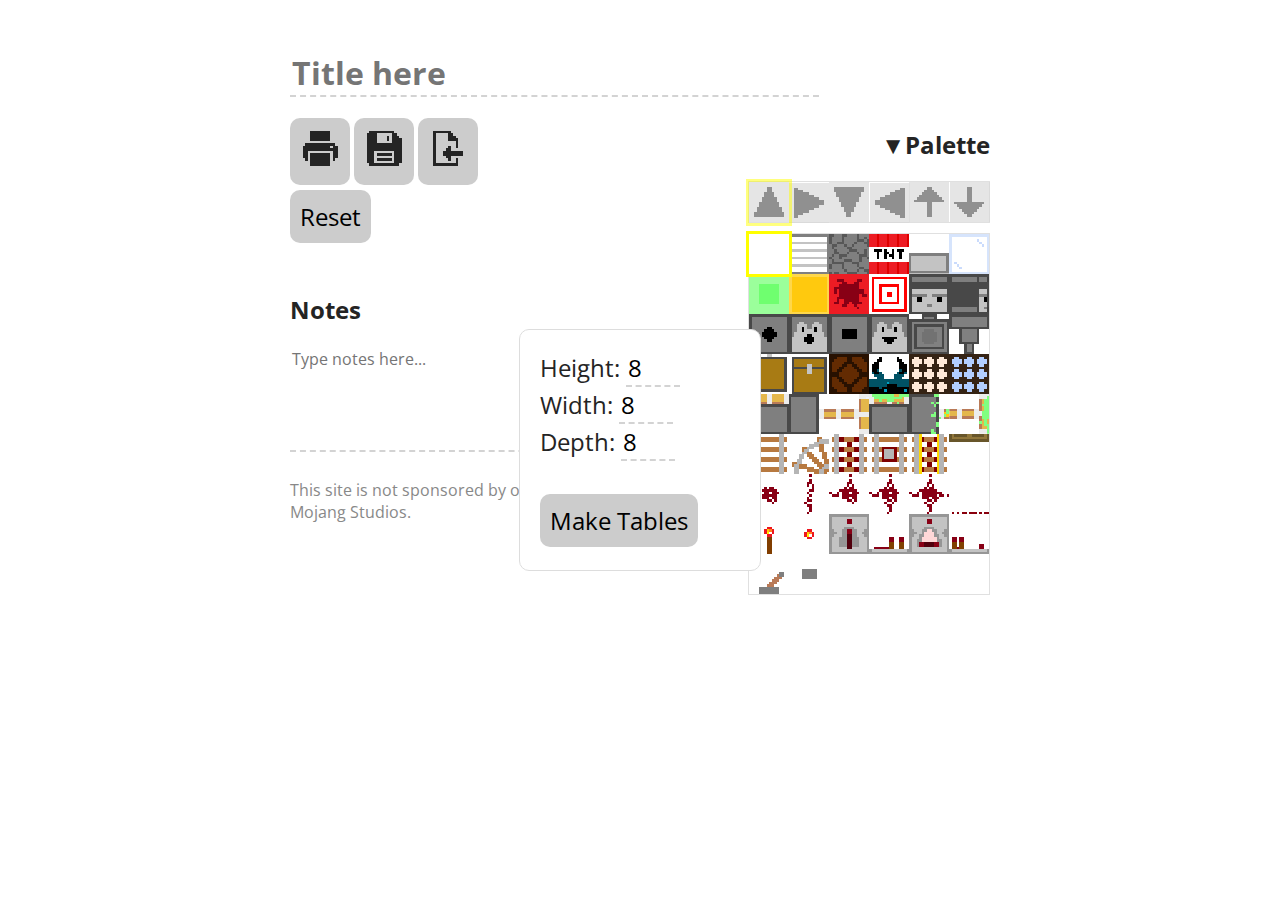
<file: index.html>
<!DOCTYPE html>
<html>
	<head>
		<meta charset="utf-8">
		<meta name="viewport" content="width=device-width, initial-scale=1">
		<title>MC Schematics</title>
		<link rel="stylesheet" type="text/css" href="style.css">
		<link rel="stylesheet" type="text/css" href="blocks.css">
		<link rel="stylesheet" type="text/css" href="editor-style.css">
		<script src="editor-script.js"></script>
		<link rel="icon" type="image/x-icon" href="favicon.ico">
	</head>
	
	<body onbeforeunload="if(!saved){return 'You have unsaved progress';}">
		<!--h3>MC Schematic</h3-->
		<h1><input id="title" placeholder="Title here" spellcheck="false" autocomplete="off" onchange="setTitle(this.value)"></h1>
		
		<form action="javascript:void(0);" onsubmit="makeTables(height.value, width.value, depth.value);" id="form">
			<label for="height">Height:</label>
			<input name="height" type="number" min="1" max="32" step="1" value="8">
			<br>
			<label for="width">Width:</label>
			<input name="width" type="number" min="1" max="32" step="1" value="8">
			<br>
			<label for="depth">Depth:</label>
			<input name="depth" type="number" min="1" max="16" step="1" value="8">
			<br><br>
			<input type="submit" value="Make Tables">
		</form>
		
		<div id="popup" class="popup hidden">
			<div class="close" onclick = "this.parentElement.classList.add('hidden')"></div>
			<span>Save Code</span><br>
			<!--span>Copy and paste this into a text file to save it</span><br-->
			<div id="code" class="code"></div>
		</div>
		
		<div class="edit-gui palette">
			<h2 class="palette-title" onclick="togglePalette()">Palette</h2>
			<table id="orient-palette">
				<tr>
					<td class="h-arrow north selected disabled" id="north" onclick="chooseOrient('north');"></td>
					<td class="h-arrow east disabled" id="east" onclick="chooseOrient('east');"></td>
					<td class="h-arrow south disabled" id="south" onclick="chooseOrient('south');"></td>
					<td class="h-arrow west disabled" id="west" onclick="chooseOrient('west');"></td>
					<td class="v-arrow disabled" id="up" onclick="chooseOrient('up')"></td>
					<td class="v-arrow south disabled" id="down" onclick="chooseOrient('down');"></td>
				</tr>
			</table>
			<table id="block-palette">
				<tr>
					<td class="selected" onclick="chooseBlock(this, '');"></td>
					<td class="iron" onclick="chooseBlock(this, 'iron');"></td>
					<td class="cobblestone" onclick="chooseBlock(this, 'cobblestone');"></td>
					<td class="tnt side" onclick="chooseBlock(this, 'tnt');"></td>
					<td class="slab south" onclick="chooseBlock(this, 'slab')"></td>
					<td class="glass" onclick="chooseBlock(this, 'glass')"></td>
				</tr>
				<tr>
					<td class="slime" onclick="chooseBlock(this, 'slime');"></td>
					<td class="honey" onclick="chooseBlock(this, 'honey');"></td>
					<td class="redstone-b" onclick="chooseBlock(this, 'redstone-b');"></td>
					<td class="target" onclick="chooseBlock(this, 'target');"></td>
					<td class="observer up" onclick="chooseBlock(this, 'observer');"></td>
					<td class="observer side east" onclick="chooseBlock(this, 'observer side');"></td>
				</tr>
				<tr>
					<td class="dispenser up" onclick="chooseBlock(this, 'dispenser');"></td>
					<td class="dispenser side up" onclick="chooseBlock(this, 'dispenser side');"></td>
					<td class="dropper up" onclick="chooseBlock(this, 'dropper');"></td>
					<td class="dropper side up" onclick="chooseBlock(this, 'dropper side');"></td>
					<td class="hopper" onclick="chooseBlock(this, 'hopper')"></td>
					<td class="hopper side south" onclick="chooseBlock(this, 'hopper side')"></td>
				</tr>
				<tr>
					<td class="chest north" onclick="chooseBlock(this, 'chest');"></td>
					<td class="chest side up" onclick="chooseBlock(this, 'chest side');"></td>
					<td class="r-lamp" onclick="chooseBlock(this, 'r-lamp');"></td>
					<td class="sculk-sensor north" onclick="chooseBlock(this, 'sculk-sensor');"></td>
					<td class="day-detector up" onclick="chooseBlock(this, 'day-detector');"></td>
					<td class="night-detector up" onclick="chooseBlock(this, 'night-detector');"></td>
				</tr>
				<tr>
					<td class="piston north" onclick="chooseBlock(this, 'piston');"></td>
					<td class="piston-ext east" onclick="chooseBlock(this, 'piston-ext');"></td>
					<td class="piston-head east" onclick="chooseBlock(this, 'piston-head');"></td>
					<td class="s-piston north" onclick="chooseBlock(this, 's-piston');"></td>
					<td class="s-piston-ext east" onclick="chooseBlock(this, 's-piston-ext');"></td>
					<td class="s-piston-head east" onclick="chooseBlock(this, 's-piston-head');"></td>
				</tr>
				<tr>
					<td class="rail straight" onclick="chooseBlock(this, 'rail straight')"></td>
					<td class="rail corner" onclick="chooseBlock(this, 'rail corner')"></td>
					<td class="rail activator" onclick="chooseBlock(this, 'rail activator')"></td>
					<td class="rail detector" onclick="chooseBlock(this, 'rail detector')"></td>
					<td class="rail powered" onclick="chooseBlock(this, 'rail powered')"></td>
					<td class="trapdoor" onclick="chooseBlock(this, 'trapdoor')"></td>
				</tr>
				<tr>
					<td class="redstone-d n" onclick="chooseBlock(this, 'redstone-d n');"></td>
					<td class="redstone-d l" onclick="chooseBlock(this, 'redstone-d l');"></td>
					<td class="redstone-d c" onclick="chooseBlock(this, 'redstone-d c');"></td>
					<td class="redstone-d j" onclick="chooseBlock(this, 'redstone-d j');"></td>
					<td class="redstone-d cr" onclick="chooseBlock(this, 'redstone-d cr');"></td>
					<td class="redstone-d side south" onclick="chooseBlock(this, 'redstone-d side');"></td>
				</tr>
				<tr>
					<td class="redstone-t side" onclick="chooseBlock(this, 'redstone-t side');"></td>
					<td class="redstone-t up" onclick="chooseBlock(this, 'redstone-t');"></td>
					<td class="repeater" onclick="chooseBlock(this, 'repeater')"></td>
					<td class="repeater side" onclick="chooseBlock(this, 'repeater side')"></td>
					<td class="comparator" onclick="chooseBlock(this, 'comparator')"></td>
					<td class="comparator side" onclick="chooseBlock(this, 'comparator side')"></td>
				</tr>
				<tr>
					<td class="lever" onclick="chooseBlock(this, 'lever')"></td>
					<td class="button up" onclick="chooseBlock(this, 'button')"></td>
				</tr>
				<!--td class="block" onclick="chooseBlock(this, 'block');"></td-->
			</table>
		</div>
		
		<div class="edit-gui">
			<button onclick="print();" alt="Print" title="Print"><img src="images/print.png"></button>
			<button onclick="exportBuild();" alt="Save" title="Save"><img src="images/export.png"></button>
			<button onclick="importBuild();" alt="Import" title="Import"><img src="images/import.png"></button>
			<br>
			<button class="reset" onclick="location.reload();">Reset</button>
		</div>
		
		<div id="tables"></div>
		
		<h2>Notes</h2>
		<textarea placeholder="Type notes here..." id="notes"></textarea>
		<span class="disclaimer"><br><br>This site is not sponsored by or affilated with Minecraft or Mojang Studios.</span>
	</body>
</html>
</file>
<file: style.css>
/* Fonts from Google Fonts - more at https://fonts.google.com */
@import url('https://fonts.googleapis.com/css?family=Open+Sans:400,700');

body {
	background-color: white;
	font-family: "Open Sans", sans-serif;
	margin: 50px;
	color: #242424;
	font-size: 16px;
}

h2 {
	margin-top: 50px;
}

table {
	border-collapse: collapse;
}

.key td.text {
	padding: 0 10px;
}

table, td {
	border: 1px solid #e0e0e0;
}

td {
	padding: 20px;
	background-size: contain;
	image-rendering: pixelated;
	image-rendering: -moz-crisp-edges;
	image-rendering: crisp-edges;
	background-repeat: no-repeat;
}

td.text {
	height: auto;
	width: 200px;
}
</file>
<file: blocks.css>
.north {
	transform: rotate(0deg);
}

.east {
	transform: rotate(90deg);
}

.south {
	transform: rotate(180deg);
}

.west {
	transform: rotate(270deg);
}

/*PISTON*/

.piston {
	background-image: url(images/blocks/piston/piston-side.png);
}

.piston-ext {
	background-image: url(images/blocks/piston/piston-ext.png);
}

.piston-head {
	background-image: url(images/blocks/piston/piston-head.png);
}

.piston.up, .piston-head.up {
	background-image: url(images/blocks/piston/piston-top.png);
}
	
.piston.down, .piston-ext.down {
	background-image: url(images/blocks/piston/piston-bottom.png);
}

.piston-head.down {
	background-image: url(images/blocks/piston/piston-head-bottom.png);
}

.piston-ext.up {
	background-image: url(images/blocks/piston/piston-ext-top.png);
}

/*S-PISTON*/

.s-piston {
	background-image: url(images/blocks/piston/s-piston/s-piston-side.png);
}

.s-piston-ext {
	background-image: url(images/blocks/piston/s-piston/s-piston-ext.png);
}

.s-piston-head {
	background-image: url(images/blocks/piston/s-piston/s-piston-head);
}

.s-piston-head.down {
	background-image: url(images/blocks/piston/s-piston/s-piston-head-bottom.png);
}

.s-piston.up, .s-piston-head.up {
	background-image: url(images/blocks/piston/s-piston/s-piston-top.png);
}

.s-piston-ext.up {
	background-image: url(images/blocks/piston/s-piston/s-piston-ext-top.png);
}

.s-piston-head {
	background-image: url(images/blocks/piston/s-piston/s-piston-head.png);
}

.s-piston.down, .s-piston-ext.down {
	background-image: url(images/blocks/piston/s-piston/s-piston-bottom.png);
}

/*OBSERVER*/

.observer {
	background-image: url(images/blocks/observer/observer-top.png);
}

.observer.up {
	background-image: url(images/blocks/observer/observer-front.png);
}

.observer.down {
	background-image: url(images/blocks/observer/observer-back.png);
}

.observer.side {
	background-image: url(images/blocks/observer/observer-side.png);
	transform: rotate(0deg);
}

.observer.side.west {
	transform: rotateY(180deg);
}

/*DISPENSER*/

.dispenser {
	background-image: url(images/blocks/dispenser/dispenser-top.png);
}

.dispenser.up {
	background-image: url(images/blocks/dispenser/dispenser-up-top.png);
}

.dispenser.down {
	background-image: url(images/blocks/dispenser/dispenser-up-bottom.png);
}

.dispenser.side.down {
	background-image: url(images/blocks/dispenser/dispenser-back.png);
}

.dispenser.side {
	background-image: url(images/blocks/dispenser/dispenser-up-side.png);
}

.dispenser.side.up {
	background-image: url(images/blocks/dispenser/dispenser-front.png);
}

.dispenser.side.east, .dispenser.side.west {
	background-image: url(images/blocks/dispenser/dispenser-side.png);
	transform: rotate(0deg);
}

.dispenser.side.west {
	transform: rotateY(180deg);
}

/*DROPPER*/

.dropper {
	background-image: url(images/blocks/dropper/dropper-top.png);
}

.dropper.up {
	background-image: url(images/blocks/dropper/dropper-up-top.png);
}

.dropper.down {
	background-image: url(images/blocks/dropper/dropper-up-bottom.png);
}

.dropper.side.down {
	background-image: url(images/blocks/dropper/dropper-back.png);
}

.dropper.side {
	background-image: url(images/blocks/dropper/dropper-up-side.png);
}

.dropper.side.up {
	background-image: url(images/blocks/dropper/dropper-front.png);
}

.dropper.side.east, .dropper.side.west {
	background-image: url(images/blocks/dropper/dropper-side.png);
	transform: rotate(0deg);
}

.dropper.side.west {
	transform: rotateY(180deg);
}

.redstone-b {
	background-image: url(images/blocks/redstone-b.png);
}

/*REDSTONE-D*/

.redstone-d.n {
	background-image: url(images/blocks/redstone-d/redstone-d-n.png);
}

.redstone-d.l {
	background-image: url(images/blocks/redstone-d/redstone-d-l.png);
}

.redstone-d.c {
	background-image: url(images/blocks/redstone-d/redstone-d-c.png);
}

.redstone-d.j {
	background-image: url(images/blocks/redstone-d/redstone-d-j.png);
}

.redstone-d.cr {
	background-image: url(images/blocks/redstone-d/redstone-d-cr.png);
}

.redstone-d.side {
	transform: none;
}

.redstone-d.side.south {
	background-image: url(images/blocks/redstone-d/redstone-d-side.png);
}

.redstone-d.side.west {
	background-image: url(images/blocks/redstone-d/redstone-d-side-l.png);
}

.redstone-d.side.east {
	background-image: url(images/blocks/redstone-d/redstone-d-side-r.png);
}

.redstone-d.side.north {
	background-image: url(images/blocks/redstone-d/redstone-d-side-v.png);
}

/*REDSTONE-T*/

.redstone-t {
	background-image: url(images/blocks/torch/redstone-t/redstone-t-wall-top.png);
}

.redstone-t.side {
	background-image: url(images/blocks/torch/redstone-t/redstone-t-side.png);
	transform: rotate(0deg);
}

.redstone-t.up {
	background-image: url(images/blocks/torch/redstone-t/redstone-t-top.png);
}

.redstone-t.side.up, .redstone-t.side.down {
	background-image: url(images/blocks/torch/redstone-t/redstone-t-wall-front.png);
}

.redstone-t.side.east, .redstone-t.side.west {
	background-image: url(images/blocks/torch/redstone-t/redstone-t-wall-side.png);
}

.redstone-t.side.west {
	transform: rotateY(180deg);
}

/*TORCH*/

.torch {
	background-image: url(images/blocks/torch/torch-wall-top.png);
}

.torch.side {
	background-image: url(images/blocks/torch/torch-side.png);
	transform: rotate(0deg);
}

.torch.up {
	background-image: url(images/blocks/torch/torch-top.png);
}

.torch.side.up, .torch.side.down {
	background-image: url(images/blocks/torch/torch-wall-front.png);
}

.torch.side.east, .torch.side.west {
	background-image: url(images/blocks/torch/torch-wall-side.png);
}

.torch.side.west {
	transform: rotateY(180deg);
}

/*LEVER*/
.lever {
	background-image: url(images/blocks/lever.png);
}

.lever.up {
	background-image: url(images/blocks/lever-front.png);
}

/*BUTTON*/
.button {
	background-image: url(images/blocks/button.png)
}

.button.up {
	background-image: url(images/blocks/button-front.png);
}

/*RAILS*/

.rail.straight {
	background-image: url(images/blocks/rail/rail.png);
}

.rail.corner {
	background-image: url(images/blocks/rail/rail-corner.png);
}

.rail.activator {
	background-image: url(images/blocks/rail/rail-activator.png);
}

.rail.detector {
	background-image: url(images/blocks/rail/rail-detector.png);
}

.rail.powered {
	background-image: url(images/blocks/rail/rail-powered.png);
}

/*REPEATER*/

.repeater {
	background-image: url(images/blocks/repeater/repeater-top.png);
}

.repeater.side {
	background-image: url(images/blocks/repeater/repeater-side-1.png);
	transform: none;
}

.repeater.side.west {
	transform: rotateY(180deg);
}

.repeater.up {
	background-image: url(images/blocks/repeater/repeater-front.png);
}

.repeater.down {
	background-image: url(images/blocks/repeater/repeater-back.png);
}

/*COMPARATOR*/

.comparator {
	background-image: url(images/blocks/comparator/comparator-top.png);
}

.comparator.side {
	background-image: url(images/blocks/comparator/comparator-side.png);
	transform: none;
}

.comparator.side.west {
	transform: rotateY(180deg);
}

.comparator.side.up {
	background-image: url(images/blocks/comparator/comparator-front.png);
}

.comparator.side.down {
	background-image: url(images/blocks/comparator/comparator-back.png);
}

/*HOPPER*/
.hopper {
	background-image: url(images/blocks/hopper/hopper-top.png);
}

.hopper.down {
	background-image: url(images/blocks/hopper/hopper-top-down.png);
}

.hopper.side {
	transform: none;
}

.hopper.side.south {
	background-image: url(images/blocks/hopper/hopper-side-down.png);
}

.hopper.side.east {
	background-image: url(images/blocks/hopper/hopper-side-right.png);
}

.hopper.side.west {
	background-image: url(images/blocks/hopper/hopper-side-left.png);
}

.hopper.side.up {
	background-image: url(images/blocks/hopper/hopper-side-front.png);
}

.hopper.side.down {
	background-image: url(images/blocks/hopper/hopper-side-back.png);
}

/*CHEST*/
.chest {
	background-image: url(images/blocks/chest-top.png);
}

.chest.side {
	background-image: url(images/blocks/chest-front.png);
	transform: none;
}

.chest.side.west, .chest.side.east {
	background-image: url(images/blocks/chest-side.png);
}

.chest.side.east {
	transform: rotateY(180deg);
}

/*DAYLIGHT DETECTOR*/

.day-detector {
	background-image: url(images/blocks/day-detector/day-detector-side.png);
}

.day-detector.up {
	background-image: url(images/blocks/day-detector/day-detector-top.png);
}

.night-detector {
	background-image: url(images/blocks/day-detector/night-detector-side.png);
}

.night-detector.up {
	background-image: url(images/blocks/day-detector/night-detector-top.png);
}

/*OTHER*/

td {
	background-image: url(images/blocks/air.png);
}

.slime {
	background-image: url(images/blocks/slime.png);
}

.honey {
	background-image: url(images/blocks/honey.png);
}


.p-andesite {
	background-image: url(images/blocks/p-andesite.png);
}

.iron {
	background-image: url(images/blocks/iron.png);
}

.cobblestone {
	background-image: url(images/blocks/cobblestone.png);
}

.netherrack {
	background-image: url(images/blocks/netherrack.png);
}

.target {
	background-image: url(images/blocks/target.png);
}

.glass {
	background-image: url(images/blocks/glass.png);
}

.tnt {
	background-image: url(images/blocks/tnt-side.png);
}

.tnt.up {
	background-image: url(images/blocks/tnt-top.png);
}

.tnt.down {
	background-image: url(images/blocks/tnt-bottom.png);
}

.slab {
	background-image: url(images/blocks/slab.png);
}

.slab.up, .slab.down {
	background-image: url(images/blocks/slab-top.png);
}

.slab.down {
	background-image: linear-gradient(rgba(0, 0, 0, 0.2), rgba(0, 0, 0, 0.2)), url(images/blocks/slab-top.png);
}

.r-lamp {
	background-image: url(images/blocks/r-lamp-off.png);
}

.r-lamp.north {
	background-image: url(images/blocks/r-lamp-on.png);
}

.sculk-sensor {
	background-image: url(images/blocks/sculk-sensor-side.png);
}

.sculk-sensor.up {
	background-image: url(images/blocks/sculk-sensor-top.png);
}


.trapdoor {
	background-image: url(images/blocks/trapdoor-side.png);
}

.trapdoor.up {
	background-image: url(images/blocks/trapdoor-top.png);
}

.trapdoor.down {
	background-image: linear-gradient(rgba(0, 0, 0, 0.2), rgba(0, 0, 0, 0.2)), url(images/blocks/trapdoor-top.png);
}
</file>
<file: editor-style.css>
body {
	margin: 10px;
	font-size: 11px;
}

h3 {
	color: red;
}

td {
	cursor: pointer;
	border: none;
	padding: 15px;
}

/*td.selected:before {
	border: 3px solid yellow;
	content: " ";
	padding: 20px;
	position: absolute;
	top: 0;
}*/

td.selected {
	position: relative;
	outline: 3px solid yellow;
	z-index: 10;
}

td.disabled, td.disabled:hover {
	opacity: 0.5;
	background-color: #ccc;
	cursor: initial;
}

td.h-arrow {
	background-image: url(images/h-arrow.png);
}

td.v-arrow {
	background-image: url(images/v-arrow.png);
}

form {
	width: 200px;
	height: 200px;
	margin-top: -121px;
	margin-left: -121px;
}

form, .popup {
	position: fixed;
	top: 50%;
	left: 50%;
	font-size: 1.5em;
	padding: 20px;
	background-color: white;
	border: 1px solid #ddd;
	border-radius: 10px;
	z-index: 11;
}

.popup {
	width: 500px;
	height: 500px;
	margin-top: -271px;
	margin-left: -271px;
}

.popup .close {
	height: 30px;
	width: 30px;
	position: absolute;
	top: 20px;
	right: 20px;
	cursor: pointer;
}

.popup .close:before, .popup .close:after {
	content: "";
	position: absolute;
	top: 12.5px;
	left: 0;
	height: 5px;
	width: 30px;
	background-color: black;
}

.popup .close:after {
	transform: rotate(45deg);
}

.popup .close:before {
	transform: rotate(-45deg);
}

.popup.hidden {
	display: none;
}

.popup .code {
	font-family: monospace;
	font-size: 14px;
	word-break: break-all;
	user-select: all;
	word-wrap: break-word;
	overflow: auto;
	max-height: 400px;
	padding: 10px;
	background-color: #eee;
	margin-top: 20px;
}

input, textarea {
	border: none;
	border-bottom: lightgray 2px dashed;
	font: inherit;
}

textarea {
	width: 300px;
	height: 100px;
	/*margin-top: 50px;*/
	white-space: pre-wrap;
}

input:focus, textarea:focus {
	outline: none;
	border-bottom: dodgerblue 2px solid;
}

input[type="number"] {
	width: 50px;
}

button, input[type="submit"] {
	border: none;
	padding: 10px;
	border-radius: 10px;
	background-color: #ccc;
	cursor: pointer;
	font-size: inherit;
	font-family: inherit;
}

button:hover, input[type="submit"]:hover {
	background-color: #ddd;
}

input#title {
	width: 100%;
}

.edit-gui {
	margin-bottom: 50px;
}

.edit-gui table {
	margin-top: 10px;
}

.edit-gui h2 {
	margin-top: 10px;
}

.edit-gui button {
	font-size: 1.5em;
}

.edit-gui button img {
	height: 30px;
	width: 30px;
}

.edit-gui button img {
	cursor: pointer;
	image-rendering: pixelated;
	image-rendering: -moz-crisp-edges;
	image-rendering: crisp-edges;
}

.edit-gui button:hover img, td:hover {
	opacity: 0.75;
}

.palette {
	position: sticky;
	top: 0;
	float: right;
	z-index: 1;
	background-color: white;
}

.palette-title {
	cursor: pointer;
	text-align: right;
}

.palette-title:before {
	content: " \25bc";
}

.palette.collapse .palette-title:before {
	content: " \25b6";
}

.palette-title::selection {
	background: initial;
}

.palette.collapse table {
	display: none;
}

.reset {
	margin-top: 5px;
}

.disclaimer {
	color: #888;
}

@media only screen and (min-width: 400px) {
	body {
		margin: 50px;
		font-size: 16px;
	}
	
	td {
		padding: 20px;
	}
	
	.edit-gui button img {
		height: 40px;
		width: 40px;
	}	
}

@media only screen and (min-width: 700px) {
	body {
		width: 700px;
		margin-right: auto;
		margin-left: auto;
		padding-left: 50px;
		padding-right: 50px;
	}
	
	td:hover {
		background-color: #eee;
	}
}

@media only screen and (min-width: 900px) {	
	input#title {
		width: 75%;
	}
}

@media print {
	body {
		margin: 50px;
	}
	
	input {
		width: 100%;
	}
	
	input, textarea {
		border: none;
	}
	
	.edit-gui {
		display: none;
	}
	
	form, .popup {
		display: none;
	}
	
	td:hover {
		opacity: 1;
		background-color: initial;
	}
}
</file>
